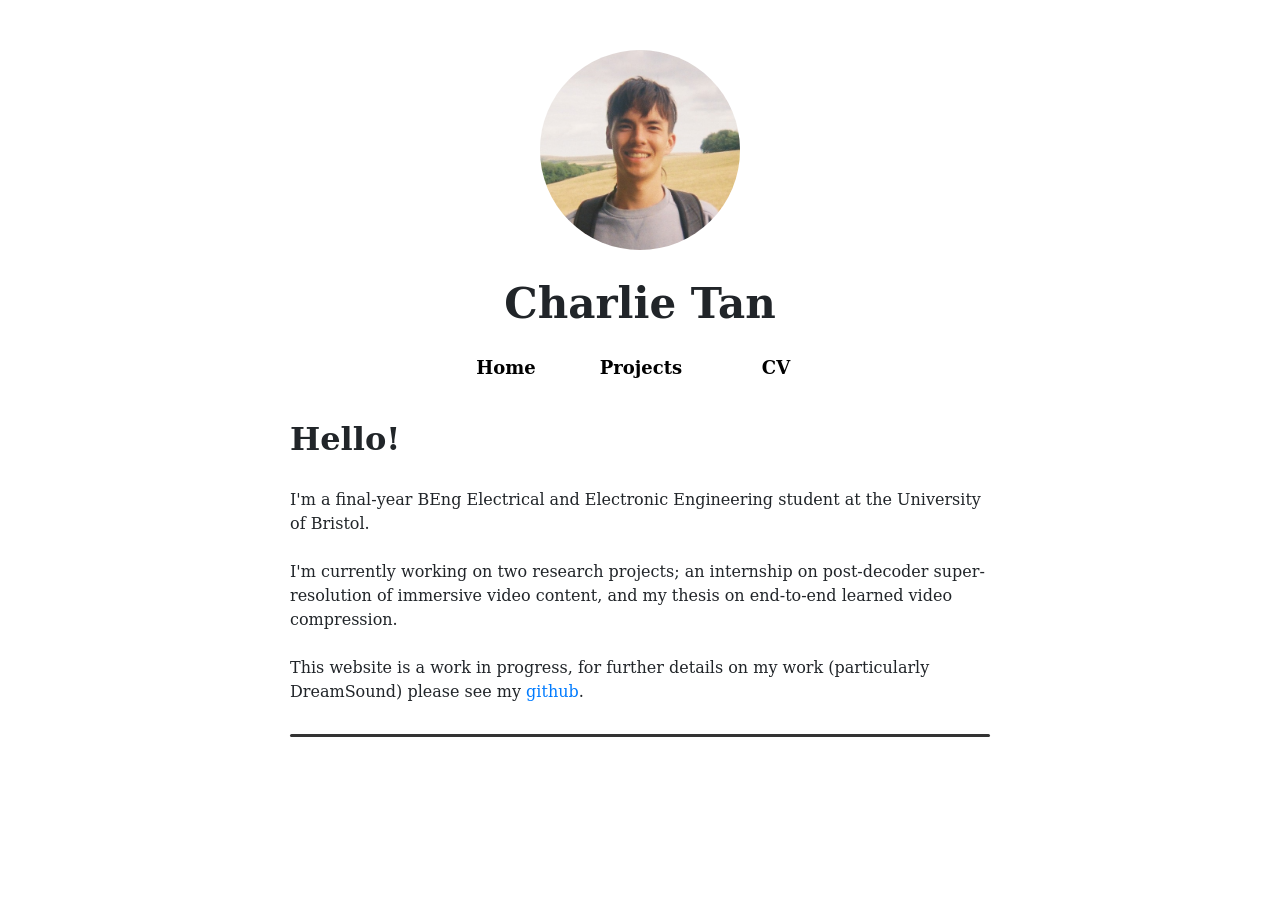
<file: index.html>
<!DOCTYPE html>

<html lang="en">
	<head>
		<title>Charlie Tan</title>
		<link rel="stylesheet" href="bootstrap.min.css">
		<link rel='stylesheet' href='styles.css'>
	</head>
	<body>

		<div class='headshot'>
			<img src='media/photo5.png' alt='My headshot'>
		</div>

		<br>

		<div class='header'>
			<h1>Charlie Tan</h1>
		</div>

		<div class='nav'>
			<ul class='nav'>
				<li> <a href='index.html'> <button class="button">Home</button> </a> </li>
				<li> <a href='projects.html'> <button class="button">Projects</button> </a> </li>
				<li> <a href='media/CV.pdf'> <button class="button">CV</button> </a> </li>
			</ul>
		</div>

		<div class='content'>

			<h2>Hello!</h2>
			<p>
			I'm a final-year BEng Electrical and Electronic Engineering student at the University of Bristol.
			<br><br>
			I'm currently working on two research projects;
			an internship on post-decoder super-resolution of immersive video content, and my thesis on end-to-end learned video compression.
			<br><br>
			This website is a work in progress, for further details on my work (particularly DreamSound) please see my <a href = "https://github.com/char-tan">github</a>.
			</p>
			<hr>
		</div>

	</body>
</html>
</file>
<file: styles.css>
html {
	overflow-y: scroll; 
}

body{
	font-family: 'Georgia', 'serif';
}

/* headshot image */
.headshot {
	position: relative;
	width: 200px;
	left: 50%; 
	top:50px;
	margin-left: -100px;
}

.headshot img {
	border-radius: 50%;
	width: 200px;
}

/* name header */
.header {
	margin-top: 55px;
	font-size: 42px;
}

.header h1 {
	font-weight: bold;
	font-size: 42px;
	text-align: center;
}

/* navigation bar */
.nav {
	position: relative;
	width:405px;
	left:50%;
	margin-top: 8px;
	margin-left: -202px;
	list-style:none;
}

.nav .button {
	border: none;
	height: 45px;
	width: 135px;
	text-align: center;
	font-size: 18px;
	font-weight: bold;
	transition-duration: 0.5s;

	cursor: pointer;
	background-color: white;
	color: black;
}

.nav .button:hover {
	background-color: #99bbff;
	color: white;
}

/* content body */
.content {
	position: relative;
	width: 700px;
	left: 50%;
	margin-top: 30px;
	margin-left: -350px;
}

.content h2{
	font-weight: bold;
}

.content h4{
	font-weight: bold;
}

.content p {
	margin-top: 30px;
}

.content hr {
	border: none;
	margin-top: 30px;
	height: 3px;
	border-radius: 3px;
	background-color: #333; /* Modern Browsers */
}
</file>
